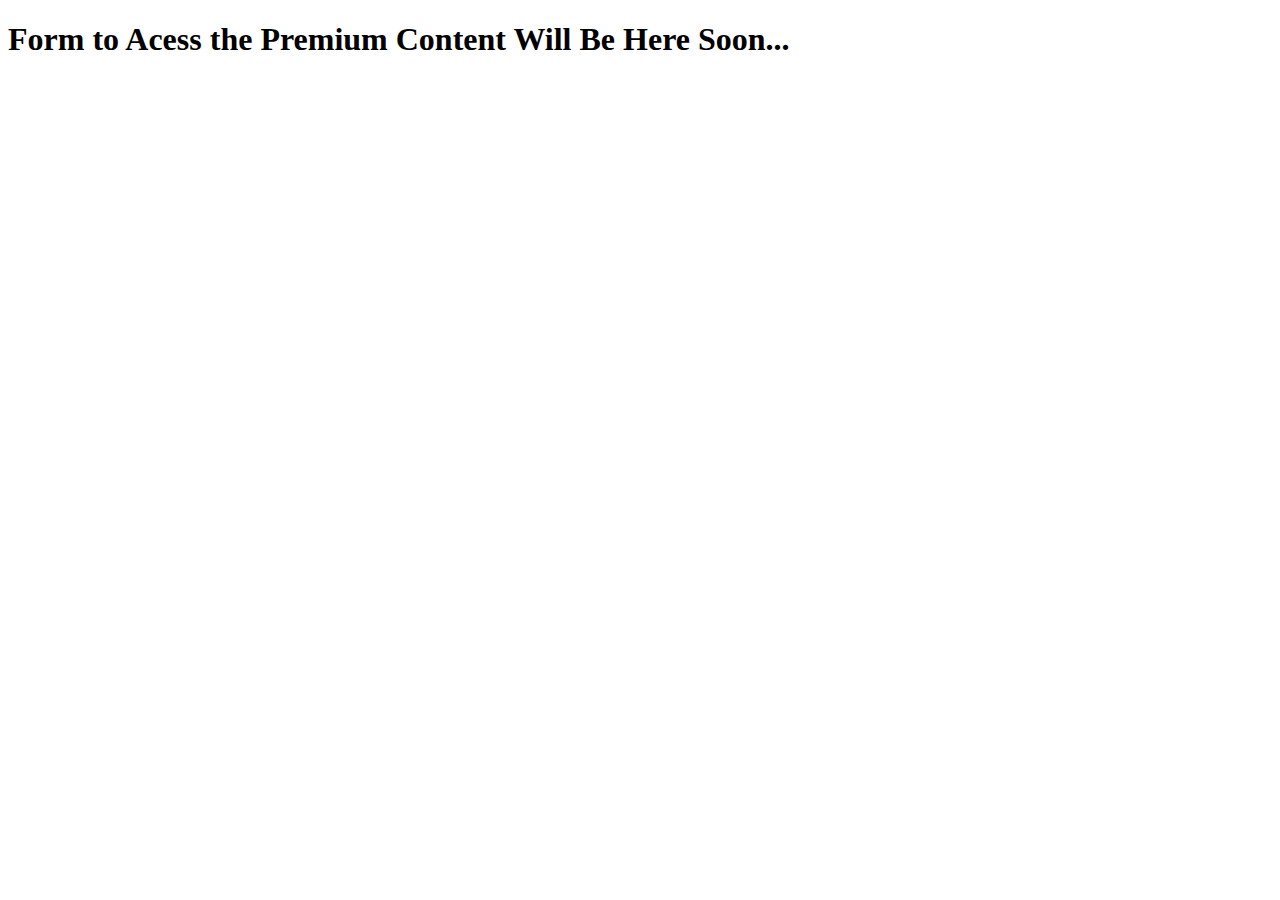
<file: form.html>
<!DOCTYPE html>
<html lang="en">
  <head>
    <meta charset="UTF-8" />
    <meta name="viewport" content="width=device-width, initial-scale=1.0" />
    <title>Premium Content Access Form</title>
    <body>
      <h1>Form to Acess the Premium Content Will Be Here Soon...</h1>
    </body>

</html>
</file>
